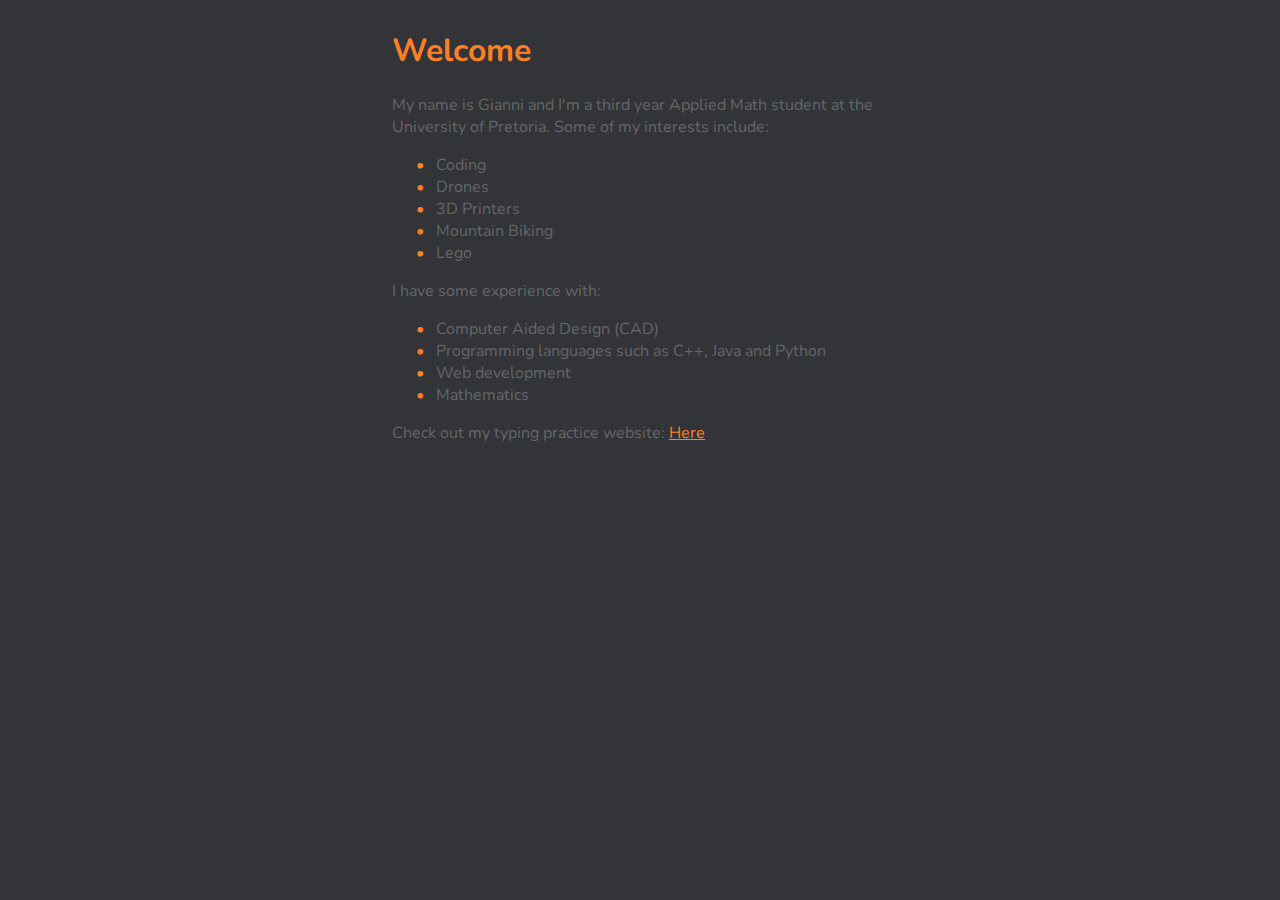
<file: index.html>
<!DOCTYPE html>
<html>
    <head>
        <link rel="stylesheet" href="index.css">
        <link rel="icon" href="typing/Fox.png">
        <link rel="preconnect" href="https://fonts.gstatic.com">
        <link href="https://fonts.googleapis.com/css2?family=Nunito&display=swap" rel="stylesheet">
        <title>Gianni</title>
    </head>
    <body>
        <div class="container">
            <div>
                <h1>Welcome</h1>
                <p>
                    My name is Gianni and I'm a third year Applied Math student at the University of Pretoria. Some of my interests include:<br>
                    <ul>
                        <li>
                            Coding
                        </li>
                        <li>
                            Drones
                        </li>
                        <li>
                            3D Printers
                        </li>
                        <li>
                            Mountain Biking
                        </li>
                        <li>
                            Lego
                        </li>
                    </ul>
                    I have some experience with:<br>
                    <ul>
                        <li>
                            Computer Aided Design (CAD)
                        </li>
                        <li>
                            Programming languages such as C++, Java and Python
                        </li>
                        <li>
                            Web development
                        </li>
                        <li>
                            Mathematics
                        </li>
                    </ul>
                    Check out my typing practice website: <a href="typing/typing.html">Here</a>
                </p>
            </div>
        </div>
    </body>
</html>
</file>
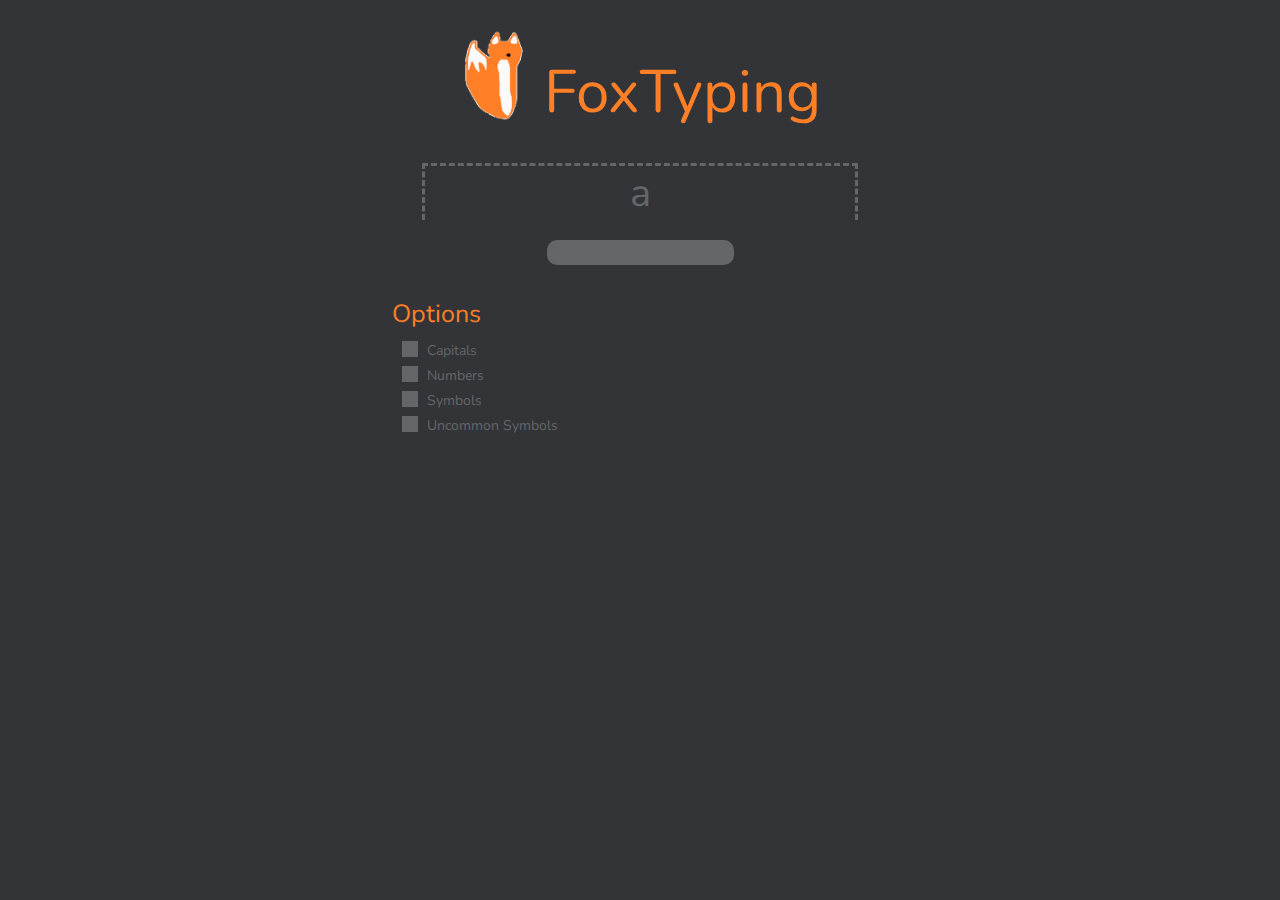
<file: typing/typing.html>
<!DOCTYPE html>
<html>
    <head>
        <link rel="stylesheet" href="typing.css">
        <link rel="icon" href="Fox.png">
        <script src="typing.js" defer></script>
        <link rel="preconnect" href="https://fonts.gstatic.com">
        <link href="https://fonts.googleapis.com/css2?family=Nunito&display=swap" rel="stylesheet">
        <title>FoxTyping</title>
    </head>
    <body>
        <div id="header">
            <span id="image">
                <img src="Fox.png" alt="Fox" width="70">
            </span>
            <span>FoxTyping</span>
        </div>
        <div id="prompt" class="divIn">
            a
        </div>
        <div class="divIn">
            <input type="text" id="in" name="Type here">
        </div>
        <div id="optionsLabel">
            Options
        </div>
        <div id="options">
            <label class="container">Capitals
                <input type="checkbox" id="capitals">
                <span class="checkmark"></span>
            </label>
            
            <label class="container">Numbers
                <input type="checkbox" id="numbers">
                <span class="checkmark"></span>
            </label>

            <label class="container">Symbols
                <input type="checkbox" id="symbols">
                <span class="checkmark"></span>
            </label>
            
            <label class="container">Uncommon Symbols
                <input type="checkbox" id="uncommonSymbols">
                <span class="checkmark"></span>
            </label>
        </div>
    </body>
</html>
</file>
<file: index.css>
.container{
    margin: 0 auto;
    align-content: center;
    color: #646669;
    font-family: 'Nunito', sans-serif;
}

body{
    background-color: #323437;
    padding: 30%;
    padding-top: 0px;
}

a{
    color: #FF7F27;
}

h1{
    color: #FF7F27;
}

ul {
    list-style: none;
}

ul li::before {
    content: "\2022";
    color: #FF7F27;
    font-weight: bold;
    display: inline-block; 
    width: 1em;
    margin-left: -1em;
  }
</file>
<file: typing/typing.css>
.divIn{
    align-content: center;
    text-align: center;
    font-size: 40px;
}

#optionsLabel{
    font-size: 25px;
    margin-top: 30px;
    font-family: 'Nunito', sans-serif;
    color: #FF7F27;
    padding-bottom: 10px;
}

#prompt{
    margin: 30px;
    margin-bottom: 0px;
    font-family: 'Nunito', sans-serif;
    color: #646669;
    border-style: dashed;
    border-bottom: hidden;
}

#in{
    padding: 5px;
    border-radius: 10px;
    outline: none;
    border-width: 0px;
    background-color: #646669;
    text-align: center;
}

body{
    background-color: #323437;
    padding: 30%;
    padding-top: 0px;
}

#header{
    text-align: center;
    font-size: 60px;
    font-family: 'Nunito', sans-serif;
    color: #FF7F27;
    padding-top: 10px;
}

#image{
    position: relative;
    top: 10px;
}

#options{
    text-align: center;
    float: left;
    padding-left: 10px;
}

/* Customize the label (the container) */
.container {
    display: block;
    position: relative;
    padding-left: 25px;
    margin-bottom: 6px;
    cursor: pointer;
    font-size: 14px;
    -webkit-user-select: none;
    -moz-user-select: none;
    -ms-user-select: none;
    user-select: none;
    font-family: 'Nunito', sans-serif;
    color:  #646669;
    text-align: left;
  }
  
  /* Hide the browser's default checkbox */
  .container input {
    position: absolute;
    opacity: 0;
    cursor: pointer;
    height: 0;
    width: 0;
  }
  
  /* Create a custom checkbox */
  .checkmark {
    position: absolute;
    top: 0;
    left: 0;
    height: 16px;
    width: 16px;
    background-color: #646669;
  }
  
  /* On mouse-over, add a grey background color */
  .container:hover input ~ .checkmark {
    background-color: #ccc;
  }
  
  /* When the checkbox is checked, add a blue background */
  .container input:checked ~ .checkmark {
    background-color: #FF7F27;
  }
  
  /* Create the checkmark/indicator (hidden when not checked) */
  .checkmark:after {
    content: "";
    position: absolute;
    display: none;
  }
  
  /* Show the checkmark when checked */
  .container input:checked ~ .checkmark:after {
    display: block;
  }
  
  /* Style the checkmark/indicator */
  .container .checkmark:after {
    left: 4px;
    top: 1px;
    width: 4px;
    height: 8px;
    border: solid white;
    border-width: 0 3px 3px 0;
    -webkit-transform: rotate(45deg);
    -ms-transform: rotate(45deg);
    transform: rotate(45deg);
  }
</file>
